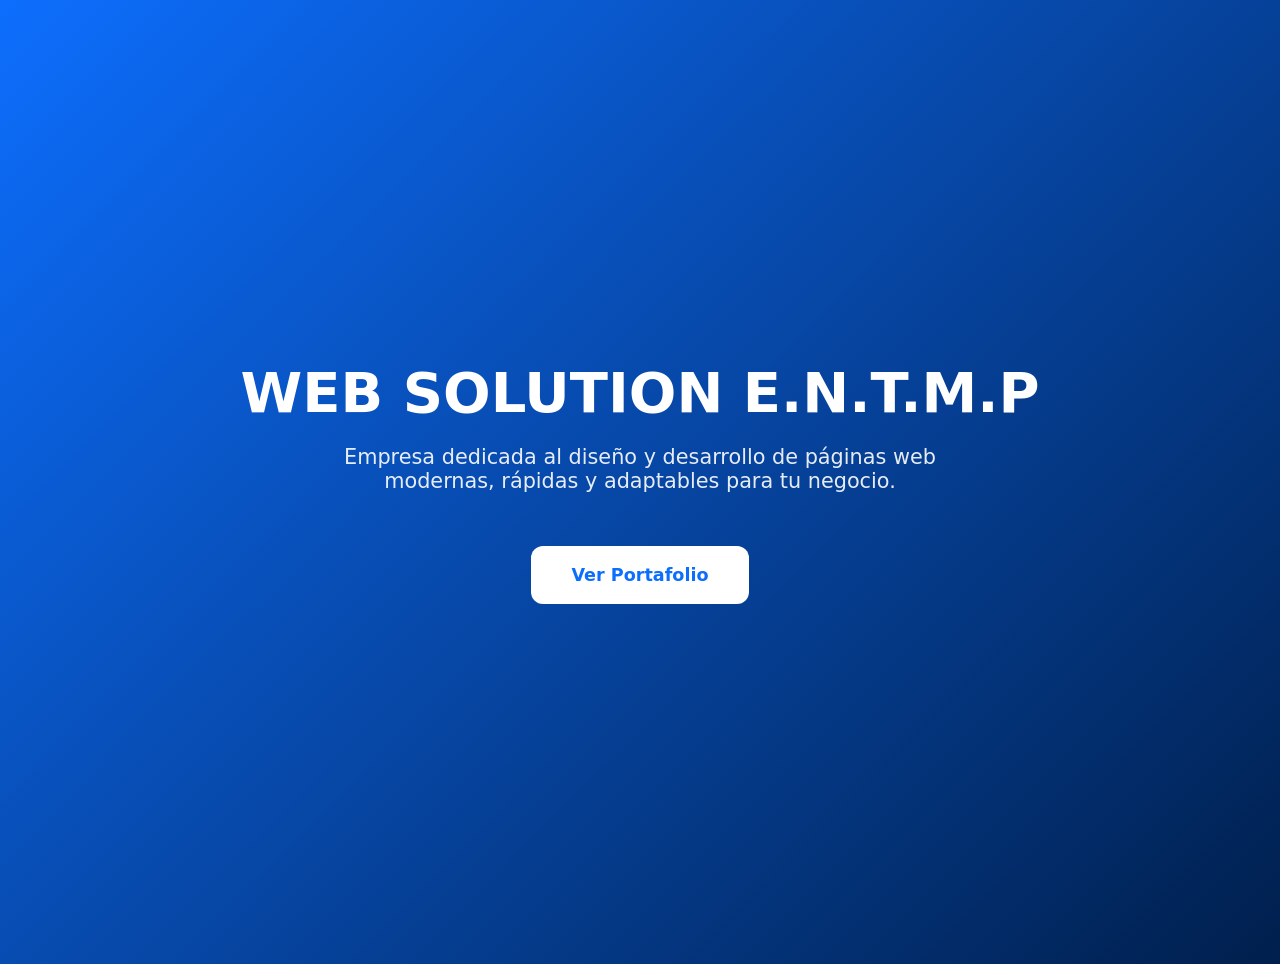
<file: index.html>
<!DOCTYPE html><html lang="es"><head><meta charset="UTF-8"><meta name="viewport" content="width=device-width,initial-scale=1">
<title>WEB SOLUTION E.N.T.M.P</title><style>body{margin:0;font-family:system-ui;background:#000;color:#fff}
.hero{min-height:100vh;display:flex;flex-direction:column;justify-content:center;align-items:center;background:linear-gradient(135deg,#0d6efd,#001f4d);text-align:center;padding:2rem}
h1{font-size:3.5rem;margin:0}p{font-size:1.3rem;opacity:.9;max-width:600px}
.btn{margin-top:2rem;background:#fff;color:#0d6efd;padding:1.2rem 2.5rem;border-radius:12px;text-decoration:none;font-weight:bold;font-size:1.1rem}</style></head>
<body><div class="hero"><h1>WEB SOLUTION E.N.T.M.P</h1><p>Empresa dedicada al diseño y desarrollo de páginas web modernas, rápidas y adaptables para tu negocio.</p><a href="catalogo.html" class="btn">Ver Portafolio</a></div></body></html>
</file>
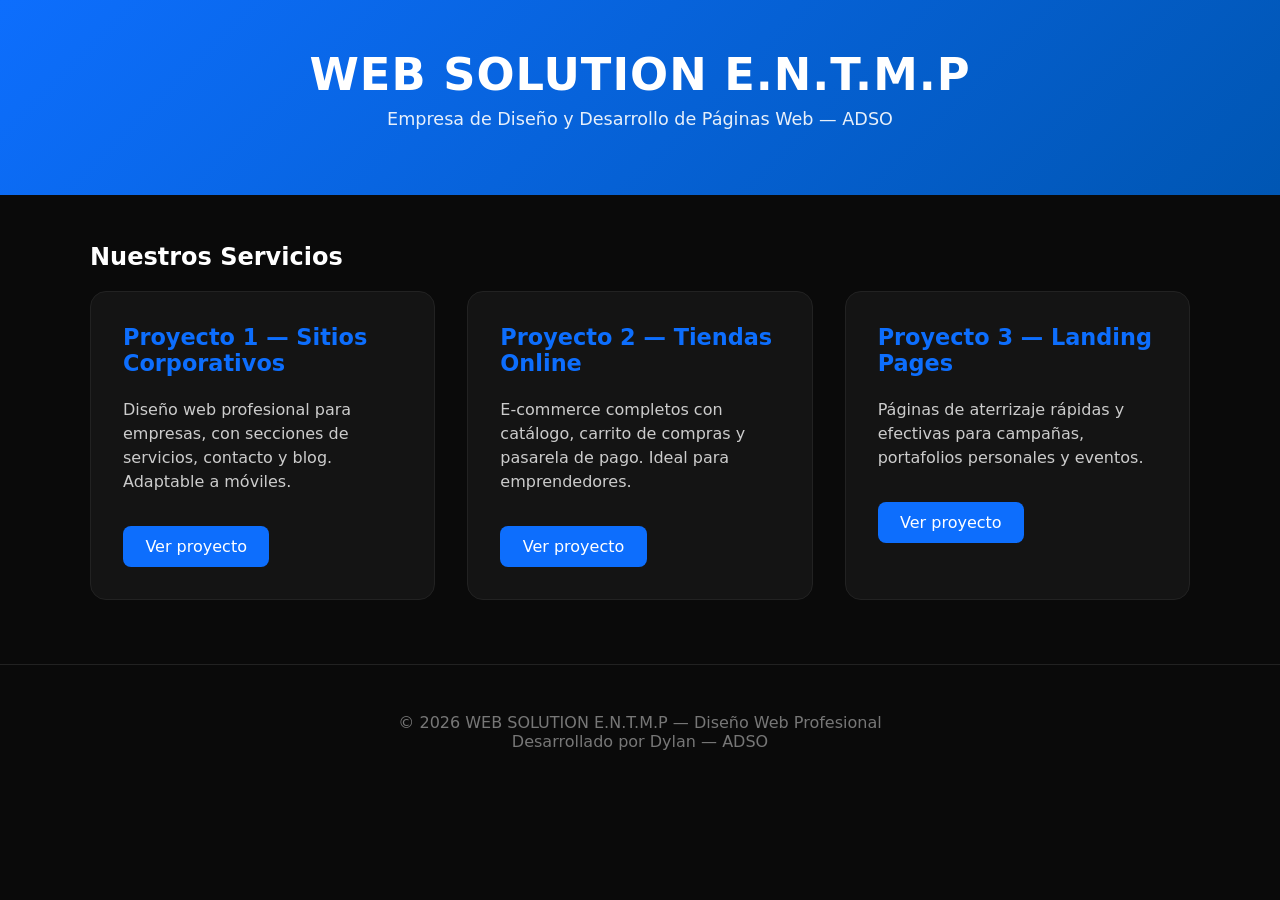
<file: catalogo.html>
<!DOCTYPE html>
<html lang="es">
<head>
  <meta charset="UTF-8">
  <meta name="viewport" content="width=device-width, initial-scale=1.0">
  <title>WEB SOLUTION E.N.T.M.P — Portafolio</title>
  <style>
    body { margin:0; font-family:system-ui; background:#0a0a0a; color:#fff; }
    .header { background:linear-gradient(135deg,#0d6efd,#0056b3); padding:3rem 1rem; text-align:center; }
    .header h1 { margin:0; font-size:2.8rem; letter-spacing:1px; }
    .header p { font-size:1.1rem; opacity:.9; margin-top:.5rem; }
    .container { max-width:1100px; margin:3rem auto; padding:0 1.5rem; }
    .grid { display:grid; grid-template-columns:repeat(auto-fit,minmax(300px,1fr)); gap:2rem; }
    .card { background:#141414; border:1px solid #222; border-radius:16px; padding:2rem; transition:.3s; }
    .card:hover { transform:translateY(-5px); border-color:#0d6efd; }
    .card h3 { color:#0d6efd; margin-top:0; font-size:1.4rem; }
    .card p { color:#ccc; line-height:1.5; }
    .btn { display:inline-block; background:#0d6efd; color:white; padding:.7rem 1.4rem; border-radius:8px; text-decoration:none; margin-top:1rem; font-weight:500; }
    .btn:hover { background:#0b5ed7; }
    footer { text-align:center; padding:3rem 1rem; color:#777; border-top:1px solid #222; margin-top:4rem; }
  </style>
</head>
<body>
  <div class="header">
    <h1>WEB SOLUTION E.N.T.M.P</h1>
    <p>Empresa de Diseño y Desarrollo de Páginas Web — ADSO</p>
  </div>

  <div class="container">
    <h2>Nuestros Servicios</h2>
    <div class="grid">
      <div class="card">
        <h3>Proyecto 1 — Sitios Corporativos</h3>
        <p>Diseño web profesional para empresas, con secciones de servicios, contacto y blog. Adaptable a móviles.</p>
        <a href="proyecto1.html" class="btn">Ver proyecto</a>
      </div>
      <div class="card">
        <h3>Proyecto 2 — Tiendas Online</h3>
        <p>E-commerce completos con catálogo, carrito de compras y pasarela de pago. Ideal para emprendedores.</p>
        <a href="proyecto2.html" class="btn">Ver proyecto</a>
      </div>
      <div class="card">
        <h3>Proyecto 3 — Landing Pages</h3>
        <p>Páginas de aterrizaje rápidas y efectivas para campañas, portafolios personales y eventos.</p>
        <a href="proyecto3.html" class="btn">Ver proyecto</a>
      </div>
    </div>
  </div>

  <footer>
    © 2026 WEB SOLUTION E.N.T.M.P — Diseño Web Profesional<br>
    Desarrollado por Dylan — ADSO
  </footer>
</body>
</html>
</file>
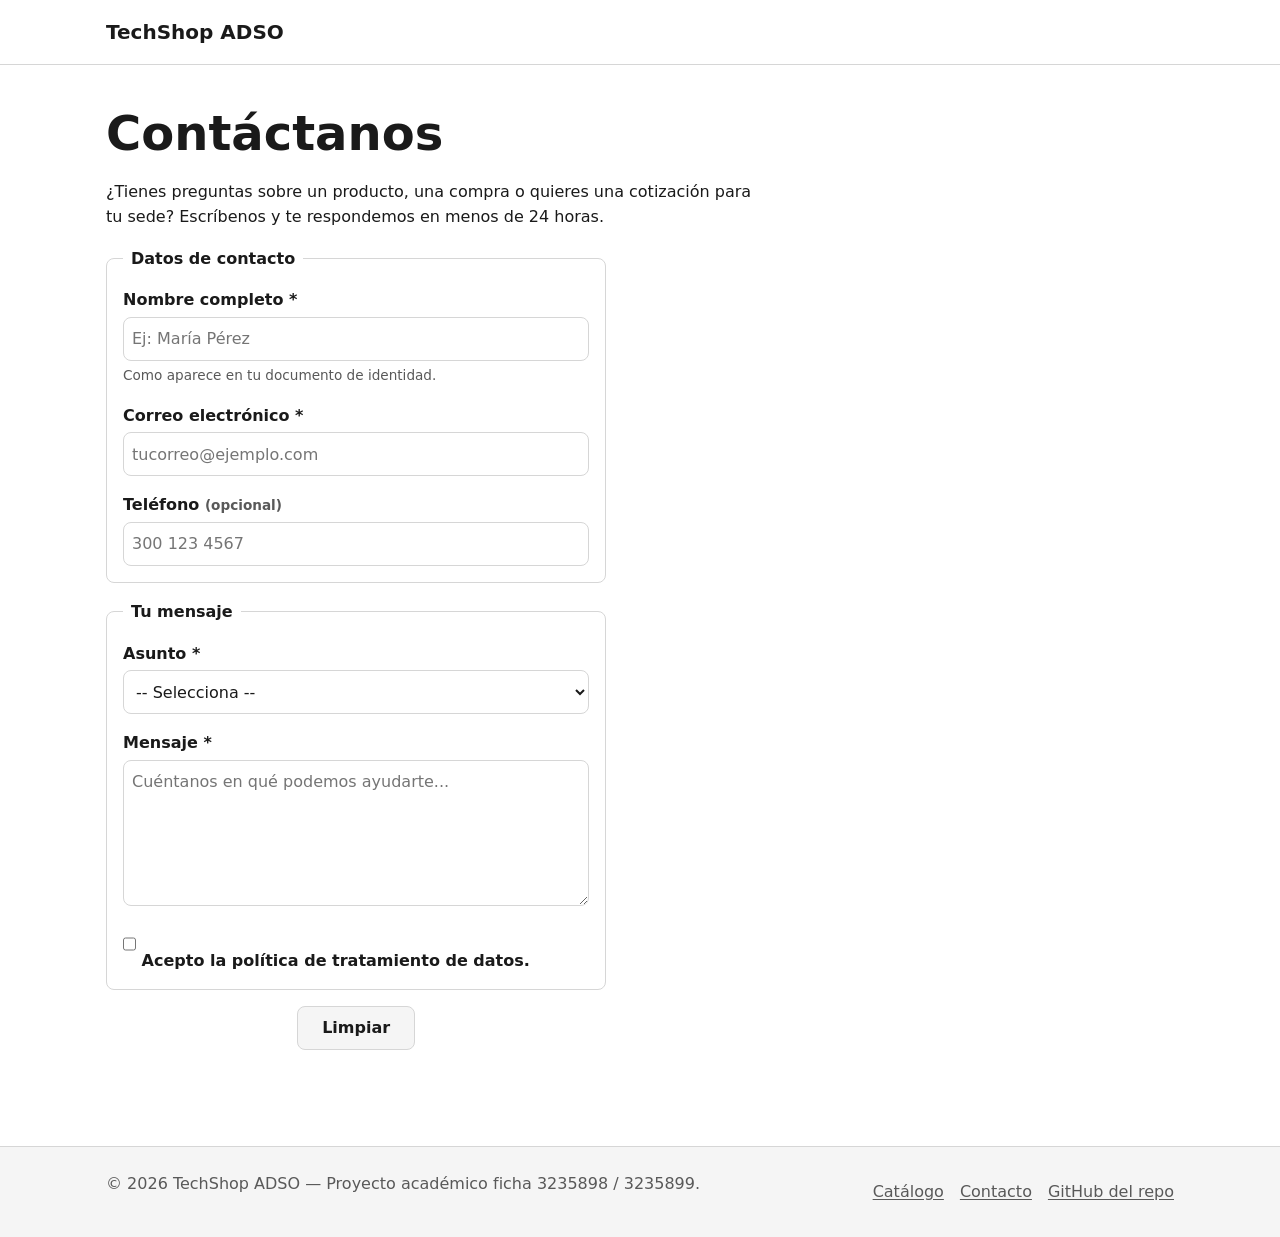
<file: contacto.html>
<!DOCTYPE html>
<html lang="es">
<head>
  <meta charset="UTF-8">
  <meta name="viewport" content="width=device-width, initial-scale=1.0">
  <meta name="description" content="Formulario de contacto — TechShop ADSO.">
  <title>TechShop ADSO — Contacto</title>
  <link rel="stylesheet" href="css/styles.css">
</head>
<body>

  <a href="#contenido" class="skip-link">Saltar al contenido principal</a>

  <header class="site-header">
    <div class="container site-header__inner">
      <a href="index.html" class="site-logo" aria-label="TechShop ADSO — Inicio">
        Tech<span>Shop</span> ADSO
      </a>

      <nav class="site-nav" aria-label="Navegación principal">
        <details>
          <summary aria-label="Abrir menú de navegación">Menú</summary>
          <ul>
            <li><a href="index.html">Inicio</a></li>
            <li><a href="catalogo.html">Catálogo</a></li>
            <li><a href="detalle.html">Detalle producto</a></li>
            <li><a href="contacto.html" aria-current="page">Contacto</a></li>
          </ul>
        </details>
      </nav>
    </div>
  </header>

  <main id="contenido" class="site-main">
    <div class="container">

      <h1>Contáctanos</h1>
      <p>¿Tienes preguntas sobre un producto, una compra o quieres una cotización para tu sede? Escríbenos y te respondemos en menos de 24 horas.</p>

      <!--
        TODO ✍️  — Mejorar accesibilidad del formulario

        OBJETIVO:
        Hacer que los mensajes de error sean perceptibles para lectores de pantalla
        y aparezcan en el momento correcto (no antes de que el usuario empiece a escribir).

        QUÉ HACER (3 mejoras):

        1. Agregar un mensaje de error visible para cada campo obligatorio,
           usando aria-describedby. Ejemplo para el campo "nombre":

           <input
             type="text"
             id="nombre"
             aria-describedby="nombre-error"
             ...
           >
           <span id="nombre-error" class="error" hidden>
             Por favor escribe tu nombre.
           </span>

        2. Agregar un resumen accesible arriba del formulario con role="alert"
           que aparezca si el usuario intenta enviar con campos vacíos:

           <div role="alert" id="resumen-errores" hidden>
             <h2>Hay errores en el formulario</h2>
             <ul>...</ul>
           </div>

        3. Asegurar que el checkbox de "Acepto política" tenga aria-describedby
           apuntando a un texto explicativo (no solo el label).

        REQUISITOS:
        - NO usar JavaScript todavía — la idea es preparar la estructura accesible.
        - Mantener el min-height: 44px en todos los controles.
        - El mensaje de error NO debe aparecer de entrada (usar atributo `hidden`).

        EXTRA (opcional):
        - Agregar JavaScript que quite el `hidden` y mueva el foco al primer error
          cuando se intenta enviar con campos vacíos.
      -->

      <!-- TODO: agregar aquí el <div role="alert"> resumen de errores -->


      <form class="form-contacto" action="#" method="post" novalidate aria-labelledby="form-titulo">

        <h2 id="form-titulo" class="sr-only" style="position: absolute; left: -9999px;">Formulario de contacto</h2>

        <fieldset>
          <legend>Datos de contacto</legend>

          <div class="form-field">
            <label for="nombre">Nombre completo <span aria-hidden="true">*</span></label>
            <input
              type="text"
              id="nombre"
              name="nombre"
              required
              aria-required="true"
              autocomplete="name"
              placeholder="Ej: María Pérez"
            >
            <span class="hint">Como aparece en tu documento de identidad.</span>
          </div>

          <div class="form-field">
            <label for="email">Correo electrónico <span aria-hidden="true">*</span></label>
            <input
              type="email"
              id="email"
              name="email"
              required
              aria-required="true"
              autocomplete="email"
              placeholder="tucorreo@ejemplo.com"
            >
          </div>

          <div class="form-field">
            <label for="telefono">Teléfono <span class="hint">(opcional)</span></label>
            <input
              type="tel"
              id="telefono"
              name="telefono"
              autocomplete="tel"
              placeholder="300 123 4567"
              pattern="[0-9 ]{7,15}"
            >
          </div>
        </fieldset>

        <fieldset>
          <legend>Tu mensaje</legend>

          <div class="form-field">
            <label for="asunto">Asunto <span aria-hidden="true">*</span></label>
            <select id="asunto" name="asunto" required aria-required="true">
              <option value="">-- Selecciona --</option>
              <option value="cotizacion">Cotización</option>
              <option value="garantia">Garantía / soporte</option>
              <option value="general">Pregunta general</option>
            </select>
          </div>

          <div class="form-field">
            <label for="mensaje">Mensaje <span aria-hidden="true">*</span></label>
            <textarea
              id="mensaje"
              name="mensaje"
              required
              aria-required="true"
              rows="5"
              placeholder="Cuéntanos en qué podemos ayudarte..."
            ></textarea>
          </div>

          <div class="form-field">
            <label>
              <input type="checkbox" name="acepto" required aria-required="true">
              Acepto la política de tratamiento de datos.
            </label>
          </div>
        </fieldset>

        <p>
          <button type="submit">Enviar mensaje</button>
          <button type="reset">Limpiar</button>
        </p>

      </form>

    </div>
  </main>

  <footer class="site-footer">
    <div class="container site-footer__inner">
      <p>&copy; 2026 TechShop ADSO — Proyecto académico ficha 3235898 / 3235899.</p>
      <nav aria-label="Enlaces del pie">
        <ul>
          <li><a href="catalogo.html">Catálogo</a></li>
          <li><a href="contacto.html">Contacto</a></li>
          <li><a href="https://github.com/" rel="noopener">GitHub del repo</a></li>
        </ul>
      </nav>
    </div>
  </footer>

</body>
</html>
</file>
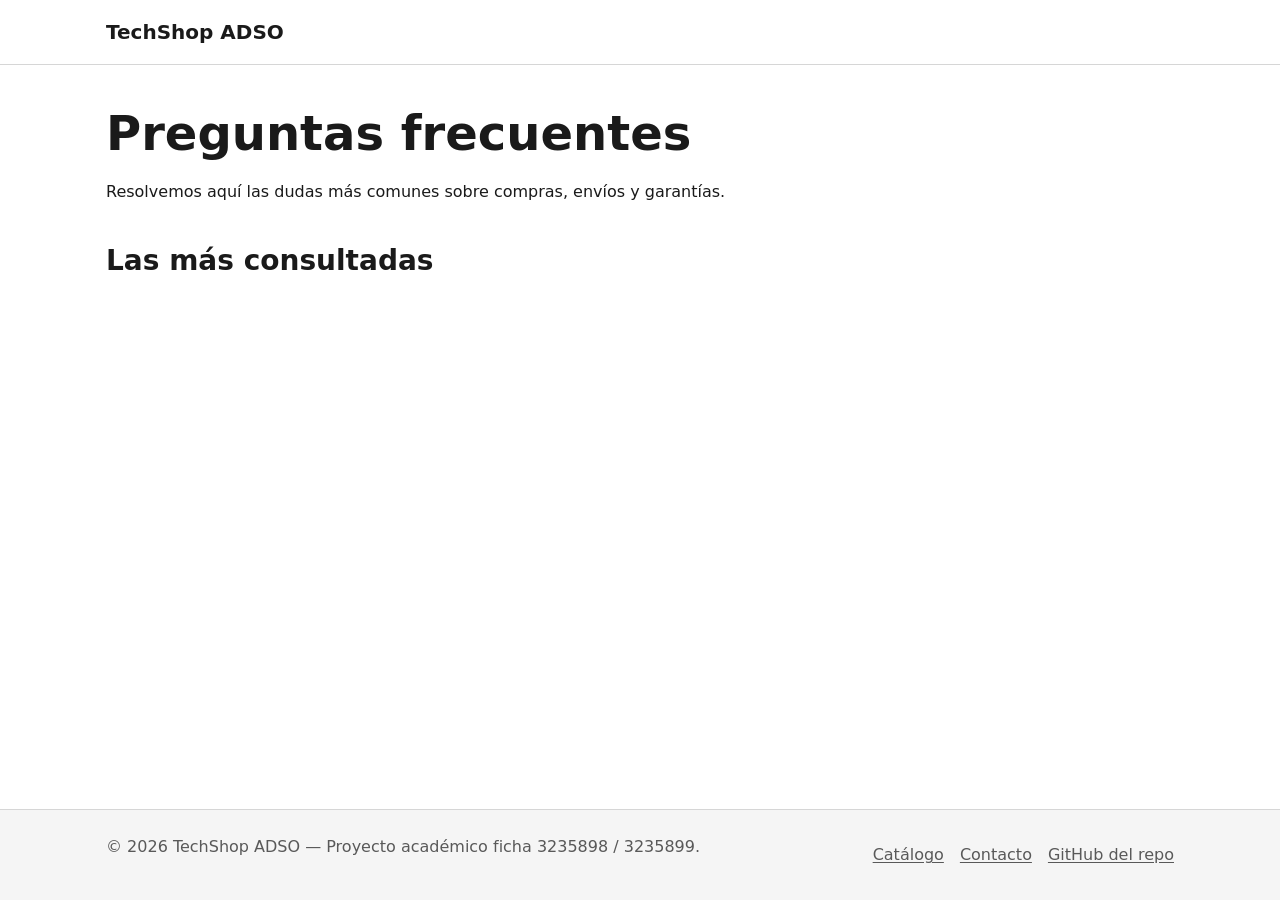
<file: faq.html>
<!DOCTYPE html>
<html lang="es">
<head>
  <meta charset="UTF-8">
  <meta name="viewport" content="width=device-width, initial-scale=1.0">
  <meta name="description" content="Preguntas frecuentes — TechShop ADSO.">
  <title>TechShop ADSO — Preguntas frecuentes</title>
  <link rel="stylesheet" href="css/styles.css">
</head>
<body>

  <a href="#contenido" class="skip-link">Saltar al contenido principal</a>

  <header class="site-header">
    <div class="container site-header__inner">
      <a href="index.html" class="site-logo" aria-label="TechShop ADSO — Inicio">
        Tech<span>Shop</span> ADSO
      </a>

      <nav class="site-nav" aria-label="Navegación principal">
        <details>
          <summary aria-label="Abrir menú de navegación">Menú</summary>
          <ul>
            <li><a href="index.html">Inicio</a></li>
            <li><a href="catalogo.html">Catálogo</a></li>
            <li><a href="detalle.html">Detalle producto</a></li>
            <li><a href="faq.html" aria-current="page">FAQ</a></li>
            <li><a href="contacto.html">Contacto</a></li>
          </ul>
        </details>
      </nav>
    </div>
  </header>

  <main id="contenido" class="site-main">
    <div class="container">

      <h1>Preguntas frecuentes</h1>
      <p>Resolvemos aquí las dudas más comunes sobre compras, envíos y garantías.</p>

      <!--
        TODO ✍️  — Completar esta página

        OBJETIVO:
        Agregar 5 preguntas frecuentes usando el elemento <details><summary>.
        Cada bloque debe verse así:

          <details>
            <summary>¿Pregunta aquí?</summary>
            <p>Respuesta aquí.</p>
          </details>

        TEMAS SUGERIDOS:
        1. ¿Cuánto tarda el envío?
        2. ¿Puedo pagar contra entrega?
        3. ¿Cómo funciona la garantía?
        4. ¿Cómo devuelvo un producto?
        5. ¿Hacen descuentos a estudiantes SENA?

        REQUISITOS:
        - Usar <details>/<summary> (no usar JavaScript).
        - Agrupar las preguntas dentro de una <section aria-labelledby="...">.
        - Mantener jerarquía de encabezados (h1 → h2).
        - El primer <details> puede tener el atributo `open` para mostrar la primera respuesta por defecto.

        EXTRA (opcional):
        - Estilizar el <summary> en css/styles.css (cursor, padding, background al hover).
      -->

      <section aria-labelledby="faq-titulo">
        <h2 id="faq-titulo">Las más consultadas</h2>

        <!-- TODO: agregar aquí los 5 <details> -->

      </section>

    </div>
  </main>

  <footer class="site-footer">
    <div class="container site-footer__inner">
      <p>&copy; 2026 TechShop ADSO — Proyecto académico ficha 3235898 / 3235899.</p>
      <nav aria-label="Enlaces del pie">
        <ul>
          <li><a href="catalogo.html">Catálogo</a></li>
          <li><a href="contacto.html">Contacto</a></li>
          <li><a href="https://github.com/" rel="noopener">GitHub del repo</a></li>
        </ul>
      </nav>
    </div>
  </footer>

</body>
</html>
</file>
<file: css/styles.css>
/* ============================================================
   TechShop ADSO — Hoja de estilos
   Estrategia: Mobile-first con media queries para tablet/desktop.
   Variables CSS para mantener consistencia y facilitar cambios.
   ============================================================ */

/* --- Reset mínimo --- */
*,
*::before,
*::after {
  box-sizing: border-box;
  margin: 0;
  padding: 0;
}

/* --- Variables de diseño --- */
:root {
  --color-bg: #ffffff;
  --color-bg-subtle: #f5f5f5;
  --color-text: #1a1a1a;
  --color-text-muted: #595959;
  --color-primary: #1E40AF
  --color-primary-hover: #1E3A8A;
  --color-accent: #d63a1f;
  --color-border: #d6d6d6;
  --color-success: #1b7a3e;
  --color-error: #c92a2a;
  --focus-ring: 3px solid #1E40AF;

  --font-base: system-ui, -apple-system, "Segoe UI", Roboto, sans-serif;
  --font-size-base: 1rem;       /* 16px */
  --line-height-base: 1.6;

  --space-xs: 0.25rem;
  --space-sm: 0.5rem;
  --space-md: 1rem;
  --space-lg: 1.5rem;
  --space-xl: 2.5rem;

  --radius: 0.5rem;
  --shadow-sm: 0 1px 2px rgba(0, 0, 0, 0.08);
  --shadow-md: 0 4px 12px rgba(0, 0, 0, 0.1);

  --container-max: 1100px;
}

/* --- Base --- */
html {
  font-family: var(--font-base);
  font-size: var(--font-size-base);
  line-height: var(--line-height-base);
  color: var(--color-text);
  background: var(--color-bg);
  -webkit-text-size-adjust: 100%;
}

body {
  min-height: 100vh;
  display: flex;
  flex-direction: column;
}

img {
  max-width: 100%;
  height: auto;
  display: block;
}

a {
  color: var(--color-primary);
  text-decoration: underline;
  text-underline-offset: 2px;
}

a:hover {
  color: var(--color-primary-hover);
}

/* Foco visible — clave para accesibilidad por teclado */
:focus-visible {
  outline: var(--focus-ring);
  outline-offset: 2px;
  border-radius: 2px;
}

/* --- Skip link (accesibilidad teclado/screen readers) --- */
.skip-link {
  position: absolute;
  top: -100px;
  left: 0;
  background: var(--color-primary);
  color: #fff;
  padding: var(--space-sm) var(--space-md);
  text-decoration: none;
  z-index: 1000;
}

.skip-link:focus {
  top: 0;
}

/* --- Contenedor central --- */
.container {
  width: 100%;
  max-width: var(--container-max);
  margin-inline: auto;
  padding-inline: var(--space-md);
}

/* --- Header --- */
.site-header {
  background: var(--color-bg);
  border-bottom: 1px solid var(--color-border);
  padding: var(--space-md) 0;
  position: sticky;
  top: 0;
  z-index: 100;
}

.site-header__inner {
  display: flex;
  align-items: center;
  justify-content: space-between;
  gap: var(--space-md);
}

.site-logo {
  font-size: 1.25rem;
  font-weight: 700;
  color: var(--color-text);
  text-decoration: none;
}

.site-logo span {
  color: var(--color-primary);
}

/* --- Navegación: <details> como menú accesible sin JS --- */
.site-nav details {
  position: relative;
}

.site-nav summary {
  list-style: none;
  cursor: pointer;
  padding: var(--space-sm) var(--space-md);
  background: var(--color-bg-subtle);
  border: 1px solid var(--color-border);
  border-radius: var(--radius);
  font-weight: 600;
}

.site-nav summary::-webkit-details-marker {
  display: none;
}

.site-nav summary::after {
  content: " ▾";
}

.site-nav details[open] summary::after {
  content: " ▴";
}

.site-nav ul {
  list-style: none;
  position: absolute;
  right: 0;
  top: calc(100% + var(--space-xs));
  background: var(--color-bg);
  border: 1px solid var(--color-border);
  border-radius: var(--radius);
  box-shadow: var(--shadow-md);
  min-width: 200px;
  padding: var(--space-xs) 0;
}

.site-nav li a {
  display: block;
  padding: var(--space-sm) var(--space-md);
  text-decoration: none;
  color: var(--color-text);
}

.site-nav li a:hover,
.site-nav li a[aria-current="page"] {
  background: var(--color-bg-subtle);
  color: var(--color-primary);
}

/* --- Main --- */
.site-main {
  flex: 1;
  padding-block: var(--space-xl);
}

/* --- Tipografía --- */
h1, h2, h3 {
  line-height: 1.2;
  margin-bottom: var(--space-md);
}

h1 { font-size: 2rem; }
h2 { font-size: 1.5rem; margin-top: var(--space-xl); }
h3 { font-size: 1.25rem; }

p {
  margin-bottom: var(--space-md);
  max-width: 65ch;
}

/* --- Hero --- */
.hero {
  background: linear-gradient(135deg, #0052cc 0%, #003d99 100%);
  color: #fff;
  padding: var(--space-xl) var(--space-md);
  border-radius: var(--radius);
  margin-bottom: var(--space-xl);
}

.hero h1 {
  color: #fff;
  margin-bottom: var(--space-md);
}

.hero p {
  color: #e6f0ff;
  max-width: 50ch;
}

.hero a {
  color: #fff;
  background: var(--color-accent);
  display: inline-block;
  padding: var(--space-sm) var(--space-lg);
  border-radius: var(--radius);
  text-decoration: none;
  font-weight: 600;
  margin-top: var(--space-md);
}

.hero a:hover {
  background: #b8311a;
  color: #fff;
}

/* --- Grid de productos --- */
.product-grid {
  display: grid;
  grid-template-columns: 1fr;
  gap: var(--space-lg);
  list-style: none;
}

.product-card {
  background: var(--color-bg);
  border: 1px solid var(--color-border);
  border-radius: var(--radius);
  overflow: hidden;
  display: flex;
  flex-direction: column;
  transition: box-shadow 150ms ease, transform 150ms ease;
}

.product-card:hover {
  box-shadow: var(--shadow-md);
  transform: translateY(-2px);
}

.product-card img {
  aspect-ratio: 4 / 3;
  object-fit: cover;
  width: 100%;
}

.product-card__body {
  padding: var(--space-md);
  display: flex;
  flex-direction: column;
  gap: var(--space-sm);
  flex: 1;
}

.product-card h3 {
  font-size: 1.1rem;
  margin: 0;
}

.product-card__price {
  font-size: 1.25rem;
  font-weight: 700;
  color: var(--color-primary);
}

.product-card__desc {
  color: var(--color-text-muted);
  font-size: 0.95rem;
  margin: 0;
}

.product-card a {
  margin-top: auto;
  display: inline-block;
  text-align: center;
  background: var(--color-primary);
  color: #fff;
  padding: var(--space-sm) var(--space-md);
  border-radius: var(--radius);
  text-decoration: none;
  font-weight: 600;
}

.product-card a:hover {
  background: var(--color-primary-hover);
}

/* --- Detalle de producto --- */
.product-detail {
  display: grid;
  grid-template-columns: 1fr;
  gap: var(--space-lg);
}

.product-detail__gallery img {
  border-radius: var(--radius);
  border: 1px solid var(--color-border);
}

.product-detail h1 {
  margin-bottom: var(--space-sm);
}

.product-detail__price {
  font-size: 2rem;
  font-weight: 700;
  color: var(--color-primary);
  margin-bottom: var(--space-md);
}

.product-detail ol {
  margin-left: var(--space-lg);
  margin-bottom: var(--space-lg);
}

.product-detail ol li {
  margin-bottom: var(--space-xs);
}

/* --- Aside (relacionados) --- */
.related {
  margin-top: var(--space-xl);
  padding-top: var(--space-lg);
  border-top: 1px solid var(--color-border);
}

/* --- Formulario --- */
.form-contacto {
  max-width: 500px;
  display: flex;
  flex-direction: column;
  gap: var(--space-md);
}

fieldset {
  border: 1px solid var(--color-border);
  border-radius: var(--radius);
  padding: var(--space-md);
  display: flex;
  flex-direction: column;
  gap: var(--space-md);
}

legend {
  padding-inline: var(--space-sm);
  font-weight: 600;
}

.form-field {
  display: flex;
  flex-direction: column;
  gap: var(--space-xs);
}

.form-field label {
  font-weight: 600;
}

.form-field .hint {
  font-size: 0.85rem;
  color: var(--color-text-muted);
}

.form-field input,
.form-field textarea,
.form-field select {
  font: inherit;
  padding: var(--space-sm);
  border: 1px solid var(--color-border);
  border-radius: var(--radius);
  background: var(--color-bg);
  color: var(--color-text);
  min-height: 44px; /* objetivo táctil WCAG 2.5.5 */
}

.form-field input:invalid:not(:placeholder-shown) {
  border-color: var(--color-error);
}

.form-field .error {
  color: var(--color-error);
  font-size: 0.85rem;
}

button {
  font: inherit;
  background: var(--color-primary);
  color: #fff;
  border: none;
  padding: var(--space-sm) var(--space-lg);
  border-radius: var(--radius);
  cursor: pointer;
  font-weight: 600;
  min-height: 44px;
}

button:hover {
  background: var(--color-primary-hover);
}

button[type="reset"] {
  background: var(--color-bg-subtle);
  color: var(--color-text);
  border: 1px solid var(--color-border);
}

/* --- Footer --- */
.site-footer {
  background: var(--color-bg-subtle);
  color: var(--color-text-muted);
  padding: var(--space-lg) 0;
  margin-top: var(--space-xl);
  border-top: 1px solid var(--color-border);
}

.site-footer__inner {
  display: flex;
  flex-direction: column;
  gap: var(--space-md);
  align-items: flex-start;
}

.site-footer ul {
  list-style: none;
  display: flex;
  flex-wrap: wrap;
  gap: var(--space-md);
}

.site-footer a {
  color: var(--color-text-muted);
}

/* ============================================================
   TABLET — 600px en adelante
   ============================================================ */
@media (min-width: 600px) {
  h1 { font-size: 2.5rem; }
  h2 { font-size: 1.75rem; }

  .hero {
    padding: var(--space-xl) var(--space-xl);
  }

  .product-grid {
    grid-template-columns: repeat(2, 1fr);
  }

  .product-detail {
    grid-template-columns: 1fr 1fr;
    align-items: start;
  }

  .site-footer__inner {
    flex-direction: row;
    justify-content: space-between;
    align-items: center;
  }
}

/* ============================================================
   DESKTOP — 900px en adelante
   ============================================================ */
@media (min-width: 900px) {
  h1 { font-size: 3rem; }

  .product-grid {
    grid-template-columns: repeat(3, 1fr);
  }

  /* En desktop el menú es horizontal, no necesitamos el <details> */
  .site-nav summary {
    display: none;
  }

  .site-nav ul {
    position: static;
    display: flex;
    gap: var(--space-sm);
    box-shadow: none;
    border: none;
    background: transparent;
    padding: 0;
  }

  /* Forzar el menú abierto en desktop sin importar el estado del <details> */
  .site-nav details ul {
    display: flex !important;
  }
}

/* ============================================================
   PREFERENCIAS DEL USUARIO
   ============================================================ */
@media (prefers-reduced-motion: reduce) {
  *,
  *::before,
  *::after {
    transition-duration: 0.01ms !important;
    animation-duration: 0.01ms !important;
  }
}

@media (prefers-color-scheme: dark) {
  /* Soporte modo oscuro — opcional, se puede ampliar */
  :root {
    --color-bg: #1a1a1a;
    --color-bg-subtle: #2a2a2a;
    --color-text: #f5f5f5;
    --color-text-muted: #b0b0b0;
    --color-border: #3a3a3a;
  }

  .hero {
    background: linear-gradient(135deg, #003d99 0%, #001f4d 100%);
  }
}

/* --- Print --- */
@media print {
  .site-header,
  .site-footer,
  .skip-link,
  button {
    display: none;
  }
}
</file>
